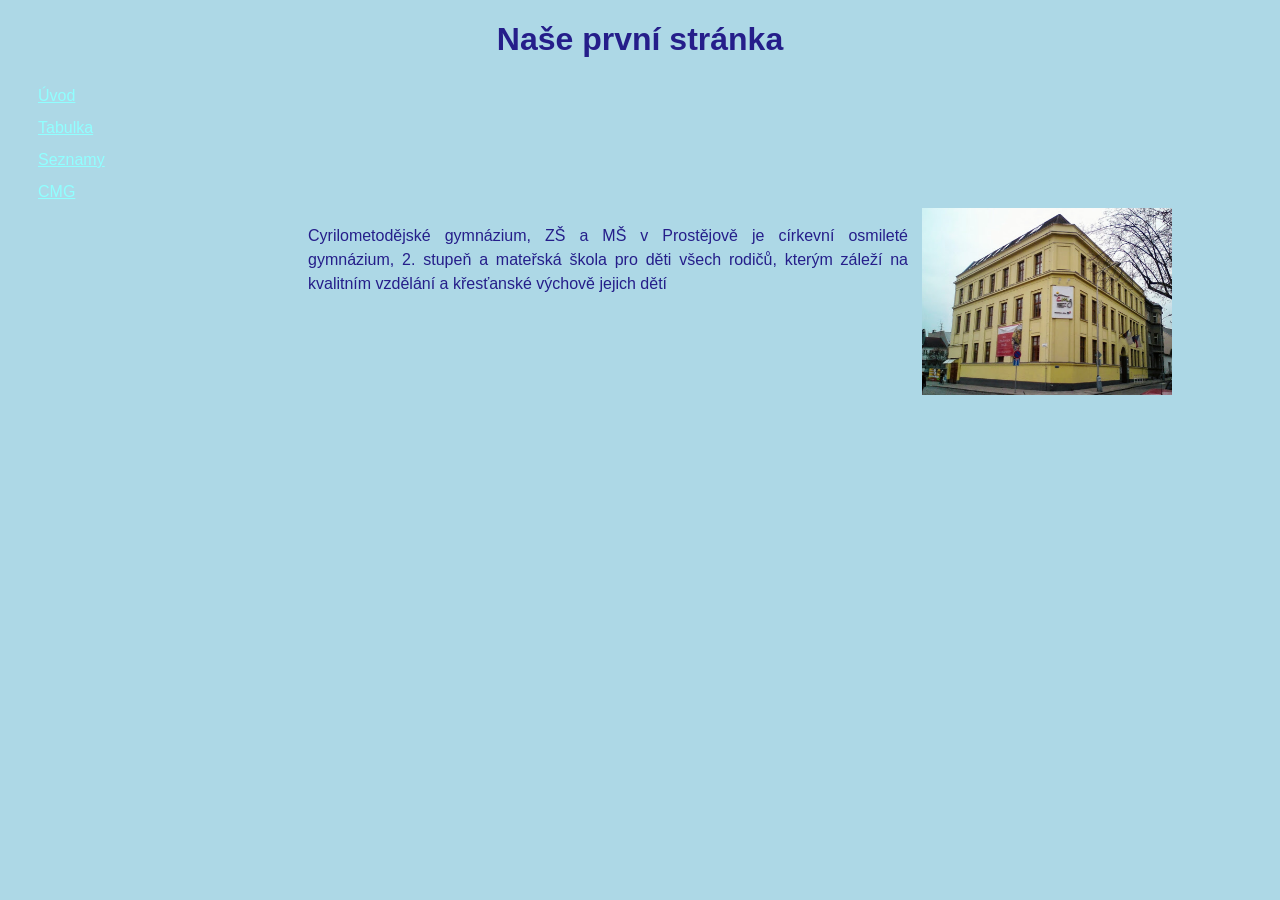
<file: index.html>
<!DOCTYPE html>
<html lang="cs">
<head>
    <meta charset="UTF-8">
    <meta name="viewport" content="width=device-width, initial-scale=1.0">
    <title>Dobrá stránka</title>
    <link rel="stylesheet" href="style.css">
</head>
<body>
    <h1>Naše první stránka</h1>
    <nav> 
        <a href="index.html">Úvod</a><br>
        <a href="">Tabulka</a><br>
        <a href="seznam.html">Seznamy</a><br>
        <a href="https://www.cmgpv.cz">CMG</a>
    </nav>
    <main>
    <p class="vlevo">Cyrilometodějské gymnázium, ZŠ a MŠ v Prostějově je církevní osmileté gymnázium, 2. stupeň a mateřská škola pro děti všech rodičů, kterým záleží na kvalitním vzdělání a křesťanské výchově jejich dětí</p> 
    <img class="vpravo"  src="budova.PNG" alt="Budova školy" width="250px"> 
    </main>     
</body>
</html>
</file>
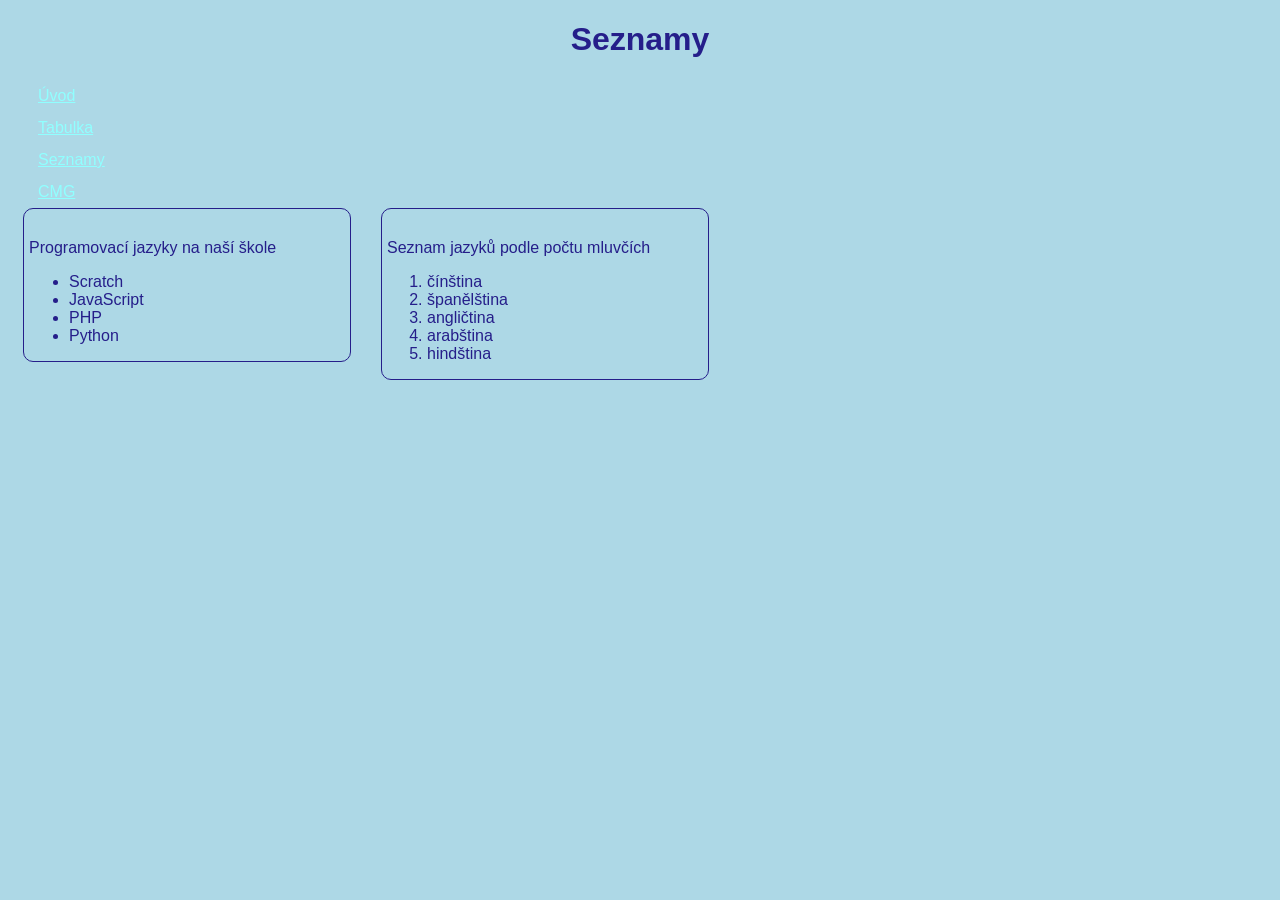
<file: seznam.html>
<!DOCTYPE html>
<html lang="cs">
<head>
    <meta charset="UTF-8">
    <meta name="viewport" content="width=device-width, initial-scale=1.0">
    <title>Seznam</title>
    <link rel="stylesheet" href="style.css">
</head>
<body>
    <h1>Seznamy</h1>
     <nav> 
        <a href="index.html">Úvod</a><br>
        <a href="">Tabulka</a><br>
        <a href="seznam.html">Seznamy</a><br>
        <a href="https://www.cmgpv.cz">CMG</a>
    </nav>
<main>
<article>
Programovací jazyky na naší škole  
<ul>
    <li>Scratch</li>
    <li>JavaScript</li>
    <li>PHP</li>
    <li>Python</li>
</ul>  
</article>
<article>
    Seznam  jazyků podle počtu mluvčích
    <ol>
        <li>čínština</li>
        <li>španělština</li>
        <li>angličtina</li>
        <li>arabština</li>
        <li>hindština</li>
    </ol>
</article>


</main>    
    
</body>
</html>
</file>
<file: style.css>
body{background-color: lightblue;
color: #251e8a;
font-family: Arial, Helvetica, sans-serif;
font-size: 16px;}
h1{text-align: center;}
p{width: 600px;
margin-left: 300px;
line-height: 1.5;
text-align: justify;}
nav{width: 200px;
    padding-left: 30px;
    line-height: 2;}
.vpravo{float: right;}
.vlevo{float: left;}
img{margin-right: 100px;}
a:link{color: rgb(144, 255, 255);text-decoration:underline;} 
a:visited {color: rgb(144, 255, 255);text-decoration: none;}
a:active{color: black;text-decoration:none ;}
a:hover{color: ghostwhite;background-color: cornflowerblue;text-decoration:none ;}
article{width: 25%;
float: left;
border: thin solid;
padding:30px 5px 0px 5px ;
border-radius: 10px;
margin: 0px 15px 30px 15px ;}
</file>
